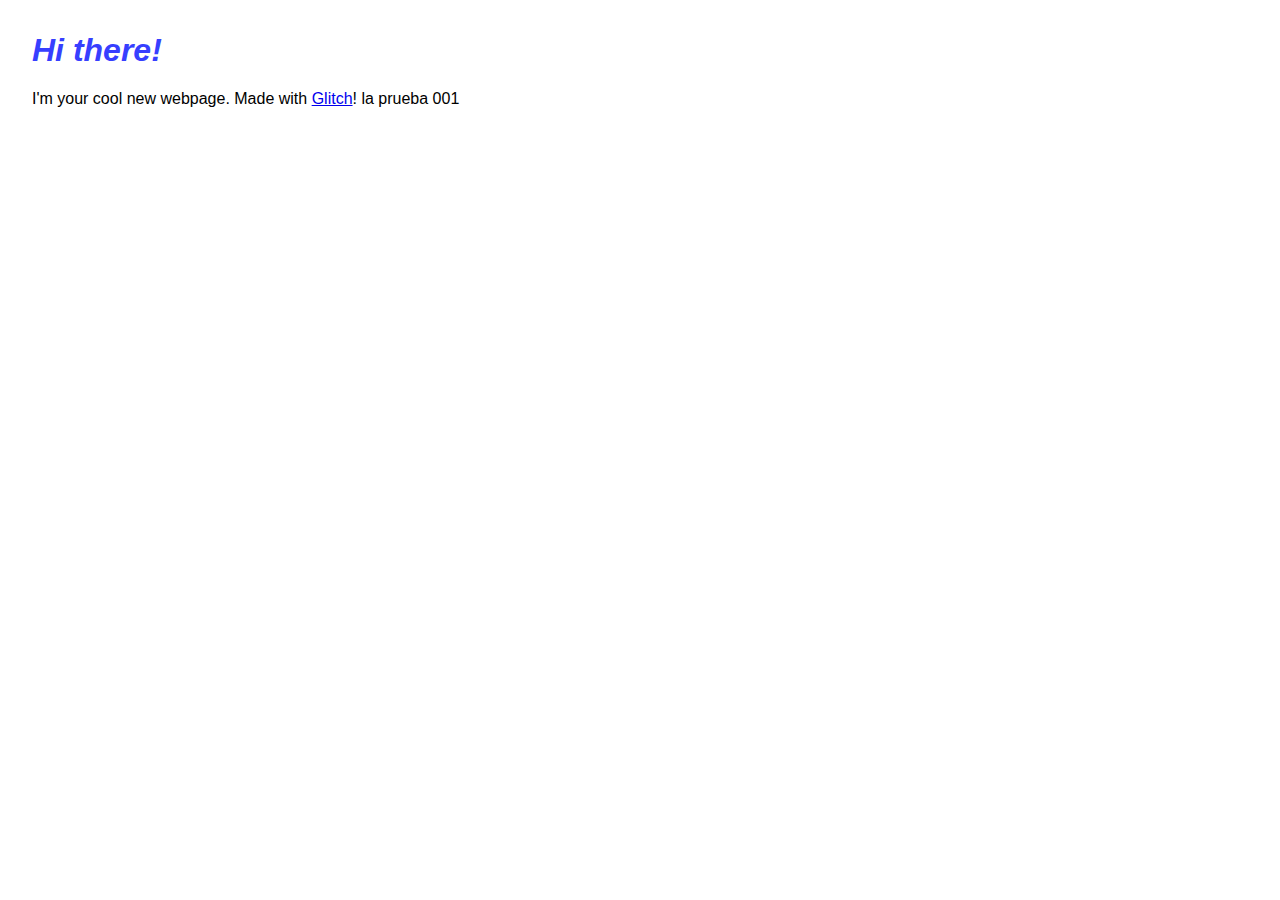
<file: index.html>
<!DOCTYPE html>
<html lang="en">
  <head>
    <title>Hello!</title>
    <meta charset="utf-8">
    <meta http-equiv="X-UA-Compatible" content="IE=edge">
    <meta name="viewport" content="width=device-width, initial-scale=1">

    <!-- import the webpage's stylesheet -->
    <link rel="stylesheet" href="/style.css">

    <!-- import the webpage's javascript file -->
    <script src="/script.js" defer></script>
  </head>
  <body>
    <h1>Hi there!</h1>

    <p>
      I'm your cool new webpage. Made with <a href="https://glitch.com">Glitch</a>!

      la prueba 001
    </p>

    <!-- include the Glitch button to show what the webpage is about and
          to make it easier for folks to view source and remix -->
    <div class="glitchButton" style="position:fixed;top:20px;right:20px;"></div>
    <script src="https://button.glitch.me/button.js"></script>
  </body>
</html>
</file>
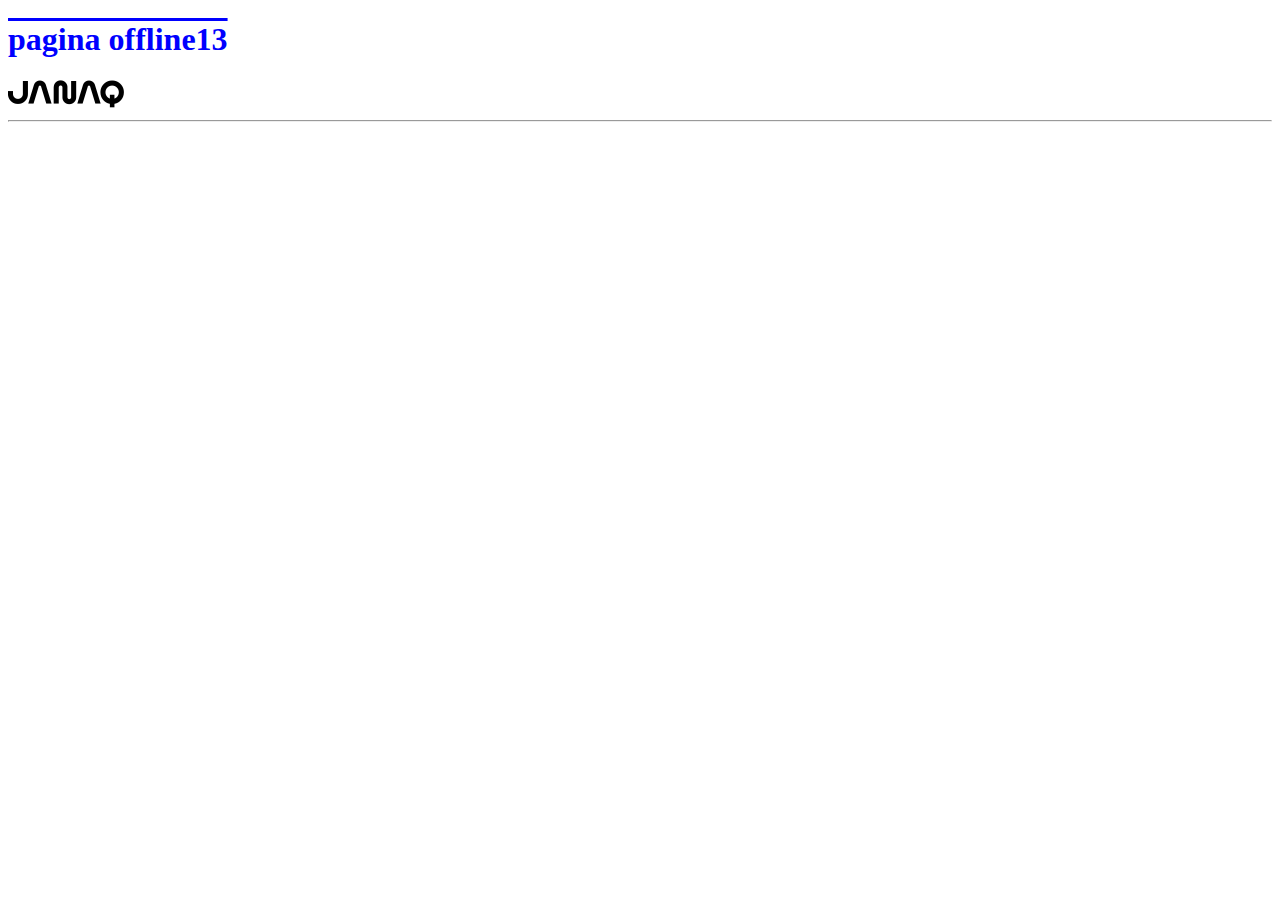
<file: offline.html>
<!DOCTYPE html>
<html lang="en">
<head>
  <meta charset="UTF-8">
  <meta name="viewport" content="width=device-width, initial-scale=1.0">
  <meta http-equiv="X-UA-Compatible" content="ie=edge">
  <link rel="stylesheet" href="css/main.css?3">
  <link rel="shortcut icon" type="image/x-icon" href="img/favicon.ico" />
  <title>Document</title>
</head>
<body>


<h1>pagina offline13</h1>

<picture>
  <!-- <source media="(min-width: 650px)" srcset="img/logo_janaq.png"> -->
  <img src="img/logo_janaq.png?v45" alt="">
</picture>

<hr>
<!-- <img src="img/shop.png" alt=""> -->

</body>
</html>
</file>
<file: style.css>
/* CSS files add styling rules to your content */

body {
  font-family: "Benton Sans", "Helvetica Neue", helvetica, arial, sans-serif;
  margin: 2em;
}

h1 {
  font-style: italic;
  color: #373fff;
}
</file>
<file: css/main.css>
h1{
  text-decoration: overline;
  color:blue;
}
</file>
